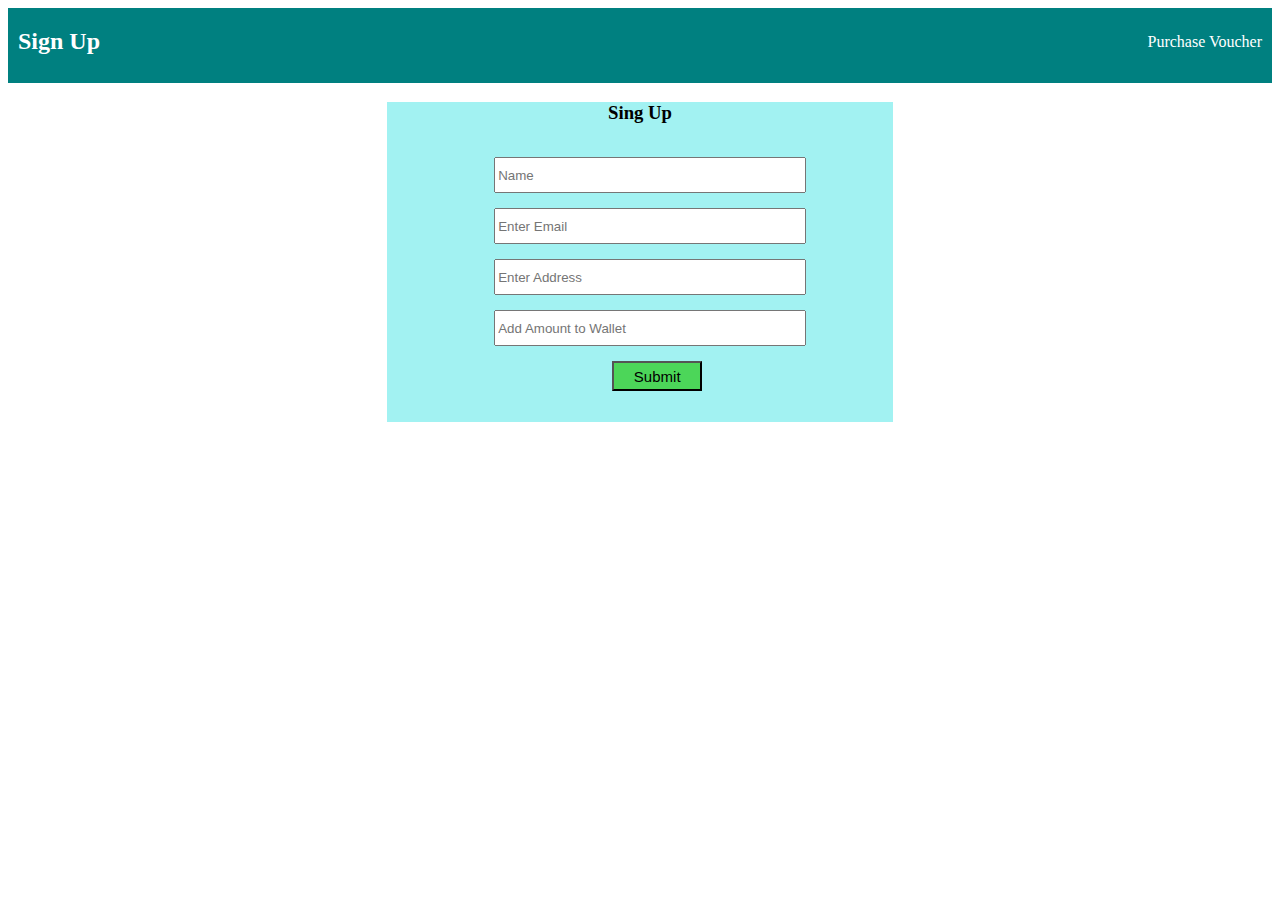
<file: unit3_c2/index.html>
<!DOCTYPE html>
<html lang="en">

<head>
  <meta charset="UTF-8" />
  <meta http-equiv="X-UA-Compatible" content="IE=edge" />
  <meta name="viewport" content="width=device-width, initial-scale=1.0" />
  <link rel="stylesheet" href="./styles/index.css">
  <title>Home</title>
</head>

<body>
  <div id="navbar">
    <h2>Sign Up</h2>
    <a href="voucher.html">Purchase Voucher</a>
  </div>
  <div class="userDetails">
    <h3>Sing Up</h3>
    <input type="text" placeholder="Name" id="name"><br>
    <input type="email" placeholder="Enter Email" id="email"><br>
    <input type="text" placeholder="Enter Address" id="address"><br>
    <input type="text" placeholder="Add Amount to Wallet" id="amount"><br>
    <button onclick="submitDetails()" id="submit">Submit</button>
  </div>

  <!-- - name input box :- "name"
  - email input box :- "email"
  - Address input box :- "address"
  - Amount input box :- "amount" 
  - Submit button :- "submit"
  - The user will be stored with key:- "user"
  - The input fields should become empty after submitting -->
</body>

</html>
<script src="./scripts/main.js"></script>
</file>
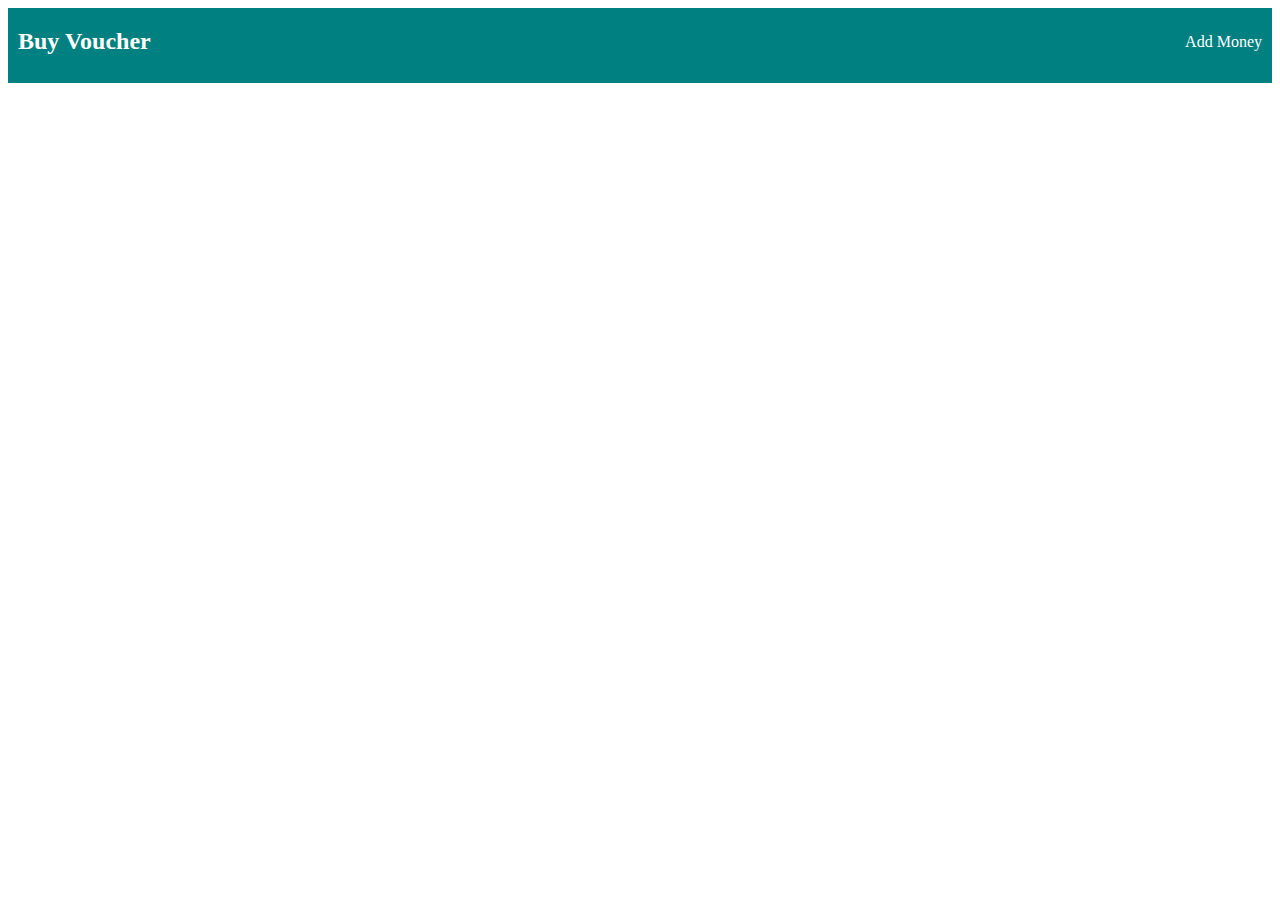
<file: unit3_c2/purchase.html>
<!DOCTYPE html>
<html lang="en">

<head>
  <meta charset="UTF-8" />
  <meta http-equiv="X-UA-Compatible" content="IE=edge" />
  <meta name="viewport" content="width=device-width, initial-scale=1.0" />
  <title>Purchases</title>
  <link rel="stylesheet" href="./styles/purchase.css">
</head>

<body>
  <!-- Wallet balence id:- "wallet_balance" (only number). -->
  <!-- - All the purchased voucher will be appended in div with id as "purchased_vouchers".
  - The remaining balance will show on the page inside h3 tag with id as "balance" -->
  <div id="navbar">
    <h2>Buy Voucher</h2>
    <h3 id="wallet_balance"></h3>
    <a href="index.html">Add Money</a>
  </div>
  <div id="purchased_vouchers"></div>
</body>

</html>
<script src="./scripts/purchase.js"></script>
</file>
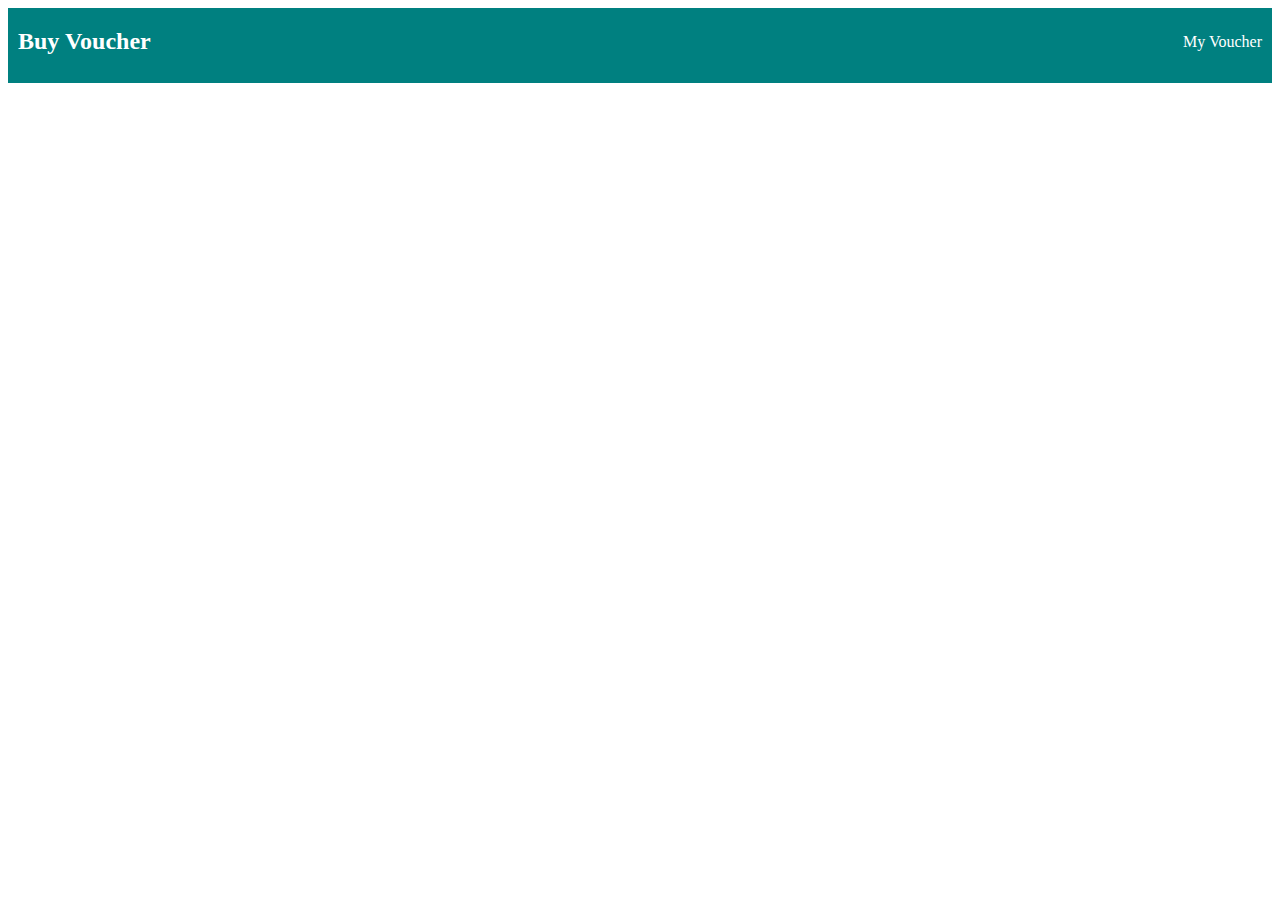
<file: unit3_c2/voucher.html>
<!DOCTYPE html>
<html lang="en">

<head>
  <meta charset="UTF-8" />
  <meta http-equiv="X-UA-Compatible" content="IE=edge" />
  <meta name="viewport" content="width=device-width, initial-scale=1.0" />
  <title>Document</title>
  <link rel="stylesheet" href="./styles/voucher.css">
</head>

<body>
  <div id="navbar">
    <h2>Buy Voucher</h2>
    <h3 id="wallet_balance"></h3>
    <a href="purchase.html">My Voucher</a>
  </div>
  <div id="voucher_list"></div>
  <!-- Wallet balence id:- "wallet_balance" (only number). -->
  <!-- - The voucher card will have class :- "voucher".
  - All the vouchers will be appended inside div with id "voucher_list".
  - Buy button will have class:- "buy_voucher"
  - All the purchased voucher will be stored with key :- "purchase". -->
</body>

</html>
<script src="./scripts/voucher.js"></script>
</file>
<file: unit3_c2/styles/index.css>
#navbar {
    width: 100%;
    height: 75px;
    /* border: 1px solid green; */
    display: flex;
    justify-content: space-between;
    background-color: teal;
    color: white;
  }

  a {
    margin-top: 25px;
    text-decoration: none;
    margin-right: 10px;
    color: white;
  }

  h2 {
    margin-left: 10px;
  }

  .userDetails {
    width: 40%;
    height: 320px;
    /* border: 1px solid red; */
    justify-content: center;
    margin: auto;
    margin-top: 5px;
    background-color: rgba(145, 240, 240, 0.842);

  }

  input {
    margin-top: 15px;
    width: 60%;
    height: 30px;
    margin-left: 107px;

  }

  #submit {
    margin-top: 15px;
    height: 30px;
    width: 90px;
    font-size: 15px;
    background-color: rgba(60, 209, 60, 0.842);
    margin-left: 225px;
    cursor: pointer;
  }
  h3{
    text-align: center;
  }
</file>
<file: unit3_c2/styles/purchase.css>
#navbar {
    width: 100%;
    height: 75px;
    /* border: 1px solid green; */
    display: flex;
    justify-content: space-between;
    background-color: teal;
    color: white;
  }

  a {
    margin-top: 25px;
    text-decoration: none;
    margin-right: 10px;
    color: white;
  }

  h2 {
    margin-left: 10px;
  }

  #purchased_vouchers {
    width: 100%;
    height: auto;
    /* border: 1xp solid red; */
    display: grid;
    grid-template-columns: repeat(4, 1fr);
    gap: 7px;
  }

  .voucher {
    width: 100%;
    /* border: 1px solid green; */

  }

  .images {
    width: 100%;
    height: 400px;
  }

  .para {
    text-align: center;
  }

  .remove_voucher {
    width: 170px;
    height: 30px;
    font-size: 15px;
    background-color: rgba(100, 241, 159, 0.849);
    margin-left: 80px;
    cursor: pointer;
  }
</file>
<file: unit3_c2/styles/voucher.css>
#navbar {
    width: 100%;
    height: 75px;
    /* border: 1px solid green; */
    display: flex;
    justify-content: space-between;
    background-color: teal;
    color: white;
  }

  a {
    margin-top: 25px;
    text-decoration: none;
    margin-right: 10px;
    color: white;
  }

  h2 {
    margin-left: 10px;
  }

  #voucher_list {
    width: 100%;
    height: auto;
    /* border: 1xp solid red; */
    display: grid;
    grid-template-columns: repeat(4, 1fr);
    gap: 7px;
  }

  .voucher {
    width: 100%;
    /* border: 1px solid green; */

  }

  .images {
    width: 100%;
    height: 400px;
  }

  .buy_voucher {
    width: 80px;
    height: 30px;
    font-size: 15px;
    background-color: rgba(100, 241, 159, 0.849);
    margin-left: 119px;
    cursor: pointer;
  }

  .para {
    text-align: center;
  }
</file>
